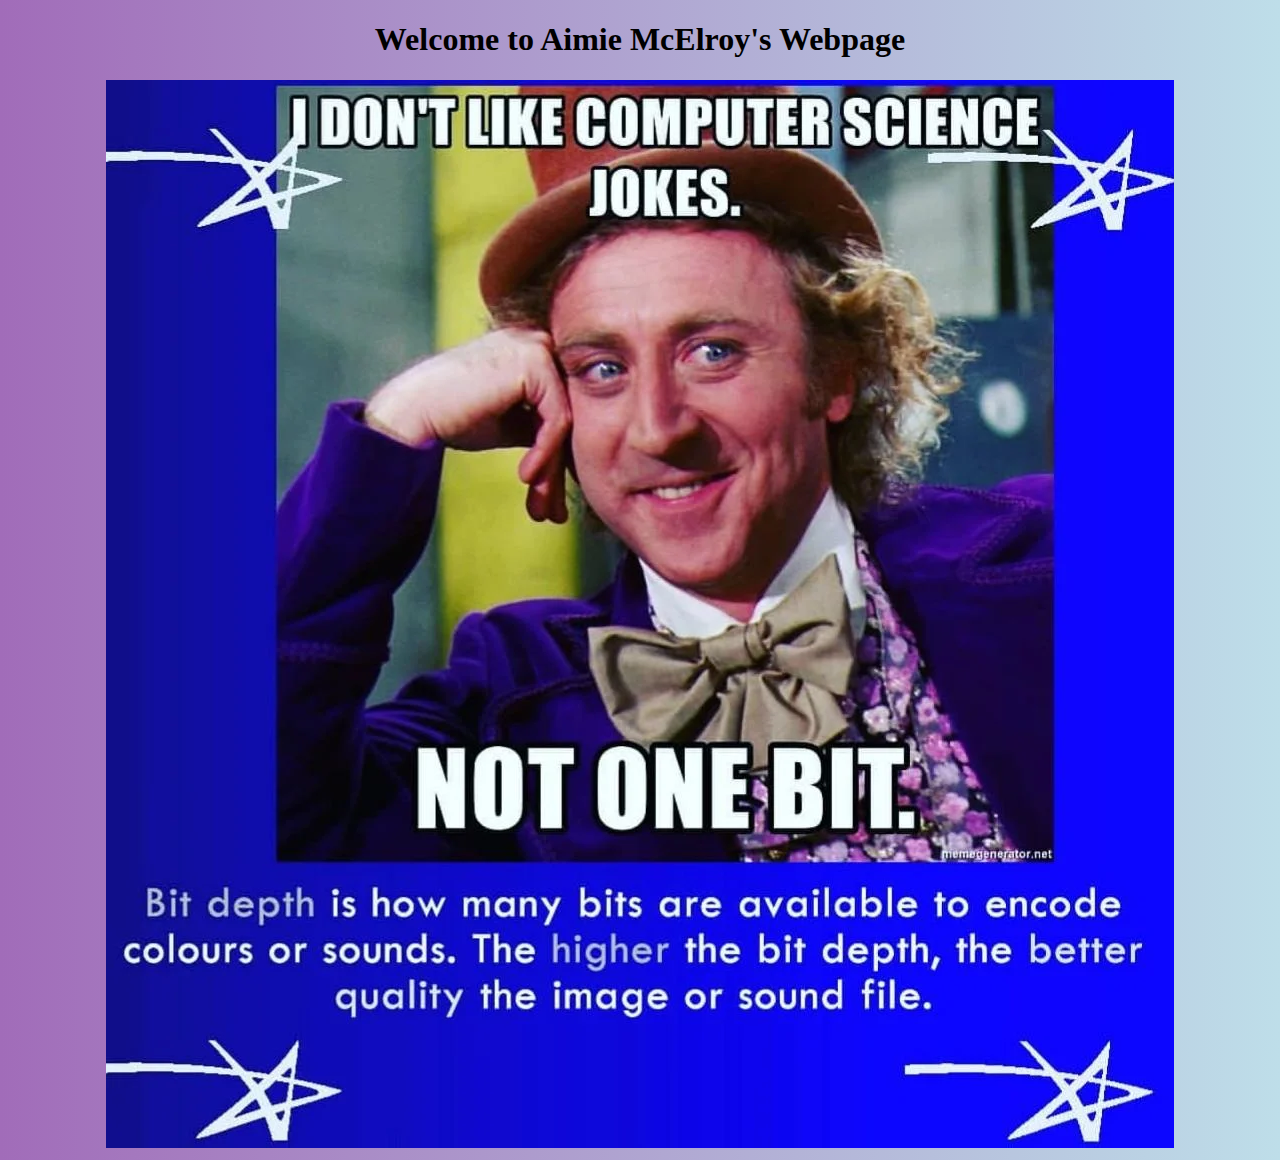
<file: index.html>
<!DOCTYPE html>
<html lang="en">
<head>
    <link rel="stylesheet" href="style2.css">
    <meta charset="UTF-8">
    <meta http-equiv="X-UA-Compatible" content="IE=edge">
    <meta name="viewport" content="width=device-width, initial-scale=1.0">
    <title>Aimie McElroy's Webpage</title>
</head>
<body>
    <center>
    <h1>Welcome to Aimie McElroy's Webpage</h1>
    <img src="meme.webp">
    </center>
</body>
</html>
</file>
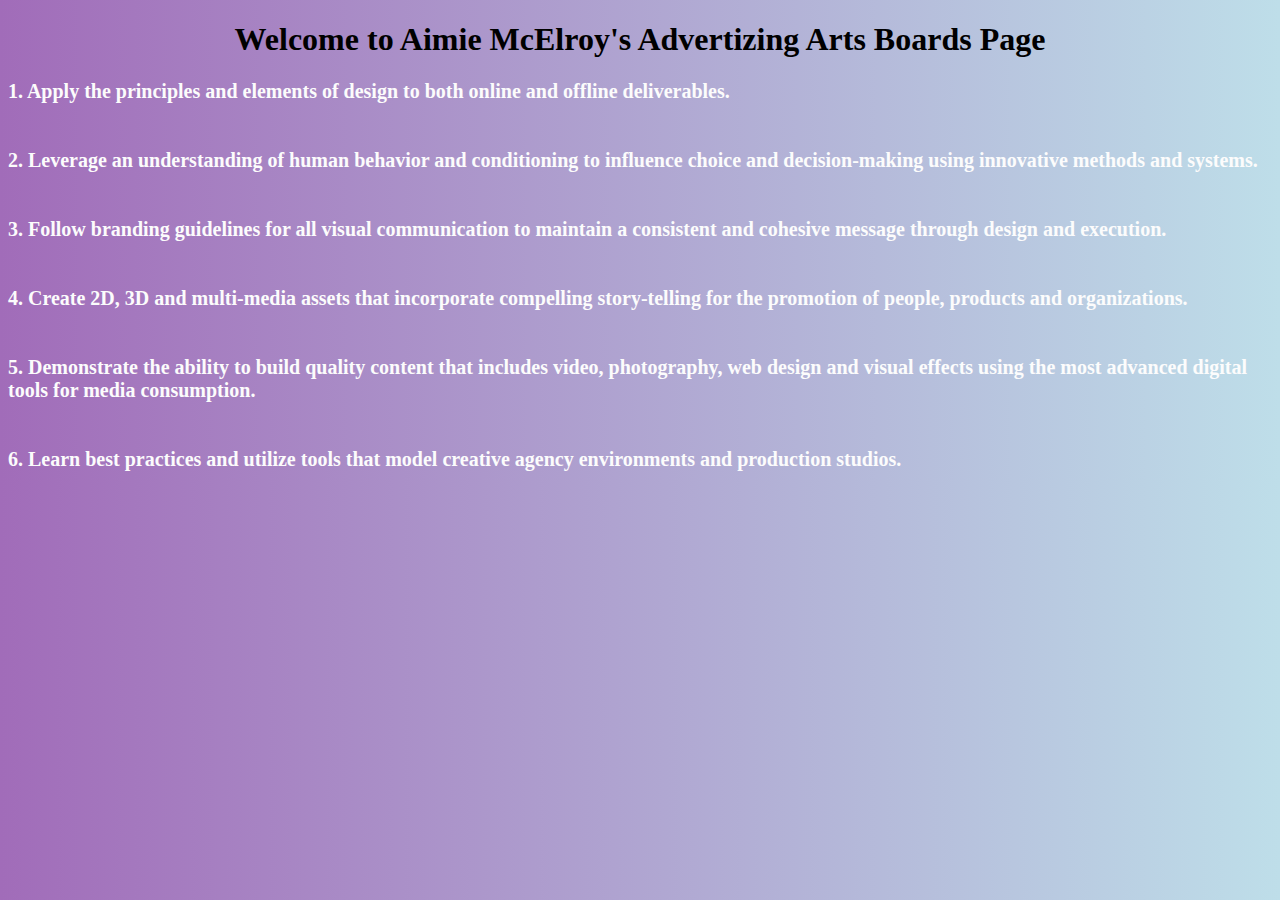
<file: boardsAA.html>
<!DOCTYPE html>
<html lang="en">
<head>
    <link rel="stylesheet" href="style2.css">
    <meta charset="UTF-8">
    <meta http-equiv="X-UA-Compatible" content="IE=edge">
    <meta name="viewport" content="width=device-width, initial-scale=1.0">
    <title>Aimie McElroy's Advertizing Arts Boards Page</title>
</head>
<body>
    <center>
    <text-decoration-color><h1>Welcome to Aimie McElroy's Advertizing Arts Boards Page</h1></text-decoration-color>
    </center>
    <Text>
1. Apply the principles and elements of design to both online and offline deliverables.<br>
<br>
<br>
2. Leverage an understanding of human behavior and conditioning to influence choice and decision-making using innovative
methods and systems.<br>
<br>
<br>
3. Follow branding guidelines for all visual communication to maintain a consistent and cohesive message through design
and execution.<br>
<br>
<br>
4. Create 2D, 3D and multi-media assets that incorporate compelling story-telling for the promotion of people, products and
organizations.<br>
<br>
<br>
5. Demonstrate the ability to build quality content that includes video, photography, web design and visual effects using the
most advanced digital tools for media consumption.<br>
<br>
<br>
6. Learn best practices and utilize tools that model creative agency environments and production studios. 
</Text>
</body>
</html>
</file>
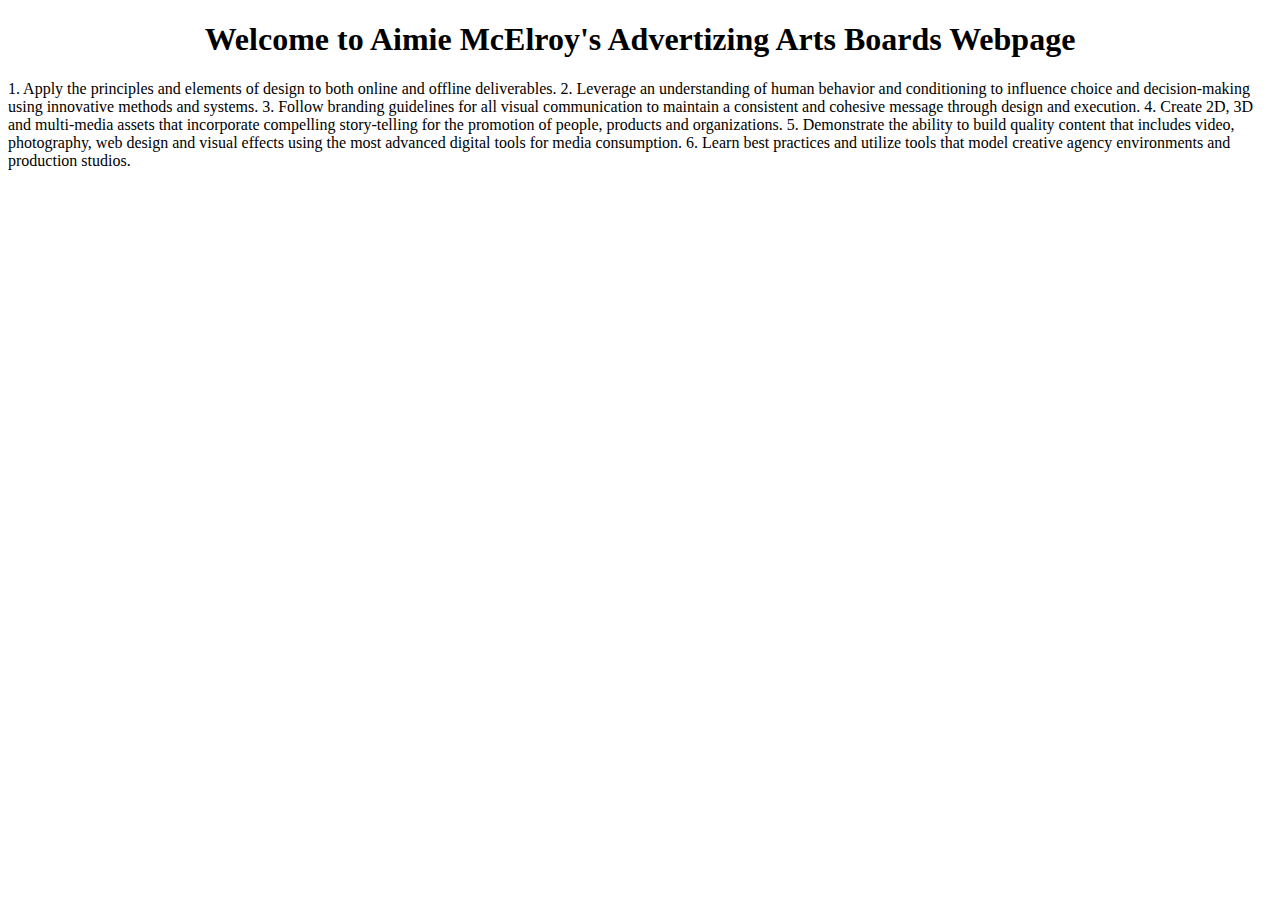
<file: boardsPg.html>
<!DOCTYPE html>
<html lang="en">
<head>
    <meta charset="UTF-8">
    <meta http-equiv="X-UA-Compatible" content="IE=edge">
    <meta name="viewport" content="width=device-width, initial-scale=1.0">
    <title>Aimie McElroy's Advertizing Arts Boards Page</title>
</head>
<body>
    <center>
    <h1>Welcome to Aimie McElroy's Advertizing Arts Boards Webpage</h1>
    </center>
1. Apply the principles and elements of design to both online and offline deliverables.
2. Leverage an understanding of human behavior and conditioning to influence choice and decision-making using innovative
methods and systems.
3. Follow branding guidelines for all visual communication to maintain a consistent and cohesive message through design
and execution.
4. Create 2D, 3D and multi-media assets that incorporate compelling story-telling for the promotion of people, products and
organizations.
5. Demonstrate the ability to build quality content that includes video, photography, web design and visual effects using the
most advanced digital tools for media consumption.
6. Learn best practices and utilize tools that model creative agency environments and production studios. 
</body>
</html>
</file>
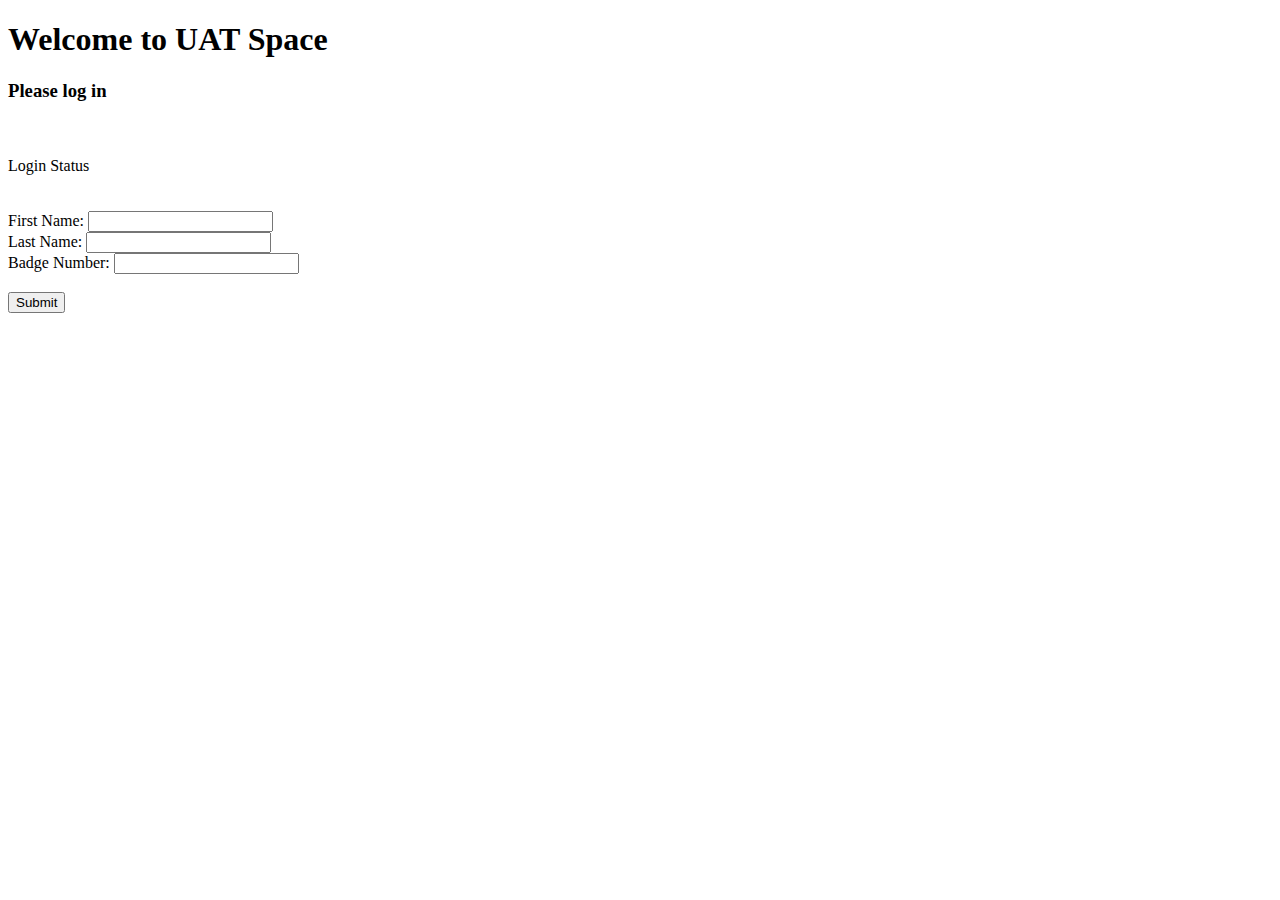
<file: login.html>
<!DOCTYPE html>
<html lang="en">
<head>
    <script src="login.js"></script>
    <meta charset="UTF-8">
    <meta http-equiv="X-UA-Compatible" content="IE=edge">
    <meta name="viewport" content="width=device-width, initial-scale=1.0">
    <title>UAT Login</title>
</head>
<body>
    <h1>Welcome to UAT Space</h1>
    <H3>Please log in</H3>
    <br>
    <br>
    <div id = "loginStatus">Login Status</div>
    <br>
    <br>
    <form id="creditSubmit" onsubmit="return false">
        First Name: <input type="text" id ="fName"/><br>
        Last Name: <input type="text" id ="lName"/><br>
        Badge Number: <input type="number" id ="badgeID"/><br>
        <br>
        <input type="submit" onclick="checkCreds();">
    </form>
</body>
</html>
</file>
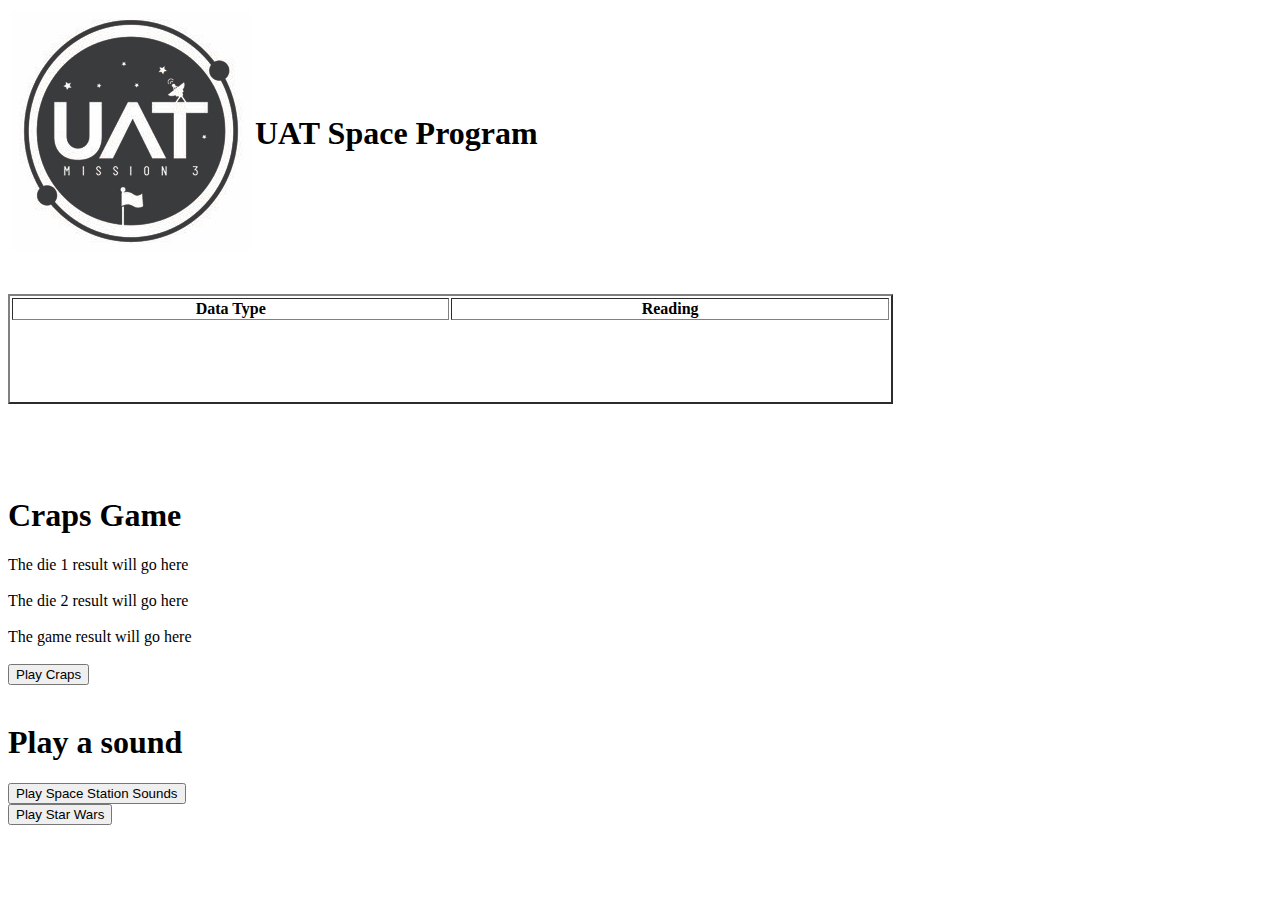
<file: uatspace.html>
<!DOCTYPE html>
<!--
UAT Space page for CSC102 at UAT.edu
by Aimie McElroy
AIMMCELR@uat.edu

Assignment:Launching your UAT Space Program HTML Document Tags
13Sep2022
Webpage with html and CSS 
-->
<html>

<head>
    <script src="code.js"></script>
    <link rel="stylesheet" href="style.css">
    <script src="launchDataDis.js"></script>
    <title>
        Aimie McElroy's UAT Space Page
    </title>
</head>
<!--body tags as required by assignment-->

<body>
    <table>
        <!--thr UATSpace logo, downloaded from  https://synchronic.uat.edu/courses/5195/assignments/187442-->
        <td><img src="UATspaceLogo-1 (2).jpg"></td>
        <!--UAT Space Program Next to it-->
        <td>
            <h1>UAT Space Program</h1>
        </td>
    </table>
    <br>
    <br>
    <table border="2" width="70%" id="dataTable">
        <col style ="width: 35%;">
        <col style ="width: 35%;">
        <head>
            <th>Data Type</th>
            <th>Reading</th>
            <script>
                var theTime = new Date();
                var time_interval = 5000;
                var running = true;
                var index = 0;
                var timer;
                var data = getData();
            </script>
        </head>

        <body>
            <tr id="seconds"><tr>
            <tr id=">latitude"><tr>
            <tr id="longitude"><tr>
            <tr id="gps altitude"><tr>
            <tr id="bmp sensor altitude"><tr>
            <tr id="bmp sensor pressure"><tr>
             <tr id="bmp sensor temperature"><tr>
           <tr id="digital sensor temperature"><tr>
            <tr id="css sensor temperature"> <tr>
            <tr id="css sensor eCO2"><tr>
            <tr id="css sensor TVOC"><tr>
            <tr id="accel X"><tr>
            <tr id="accel Y"><tr>
            <tr id="accel Z"><tr>
            <tr id="magnetic X"><tr>
            <tr id="magnetic Y"><tr>
            <tr id="magnetic Z"><tr>
            <tr id="gyre X"><tr>
            <tr id="gyre Y"><tr>
            <tr id="gyre Z"><tr>

        </body>

    </table>


    <br>
    <br>
    <!-- <h2>Blastoff Timer</h2>
    <div id="blastDis">When Started, Time left to blastoff will appear here</div>
    <br>
   button requirements from assignmemt-->
    <!--<button onclick="startFun();" id="startButton" class="button" >Start</button>
    <button onclick="stopFun();" id="stopButton"class="button">Stop</button>
    <script type="text/javascript">-->
   
    </script>
    <br>
    <br>
    
    <!--place to play CrapS-->
    <h1>Craps Game </h1>
    <div id="die1Res">The die 1 result will go here</div><br>
    <div id="die2Res">The die 2 result will go here</div><br>
    <div id="gameRes">The game result will go here</div><br>
    <button onclick="playcraps();"class="button"> Play Craps </button>

    <br>
    <br>
    <!--Insert Sound-->
    <h1>Play a sound</h1>
<button class="buttonlg" onclick="Playstation();">Play Space Station Sounds</button><br><!--add button to start playstation-->
<button class="buttonlg" onclick="PlayStar();">Play Star Wars</button><!--add button to start playstar-->

</body>

</html>
</file>
<file: style2.css>
body{
   
    background-image: linear-gradient(to right,rgb(161, 108, 185), #bedee9);
    text-decoration-color:rgb(13, 13, 153);
}

 Text {color: #fcfcfc;
    font-size: 20px;
    font-weight: bold;

 }
</file>
<file: style.css>
#blinkText {
    color: #040c81;
    font-size: 15px;
    font-weight: bold;
    transition: 0.5s;
}

body{
    background-image: linear-gradient(toright,white, #2eacd4);
}
</file>
